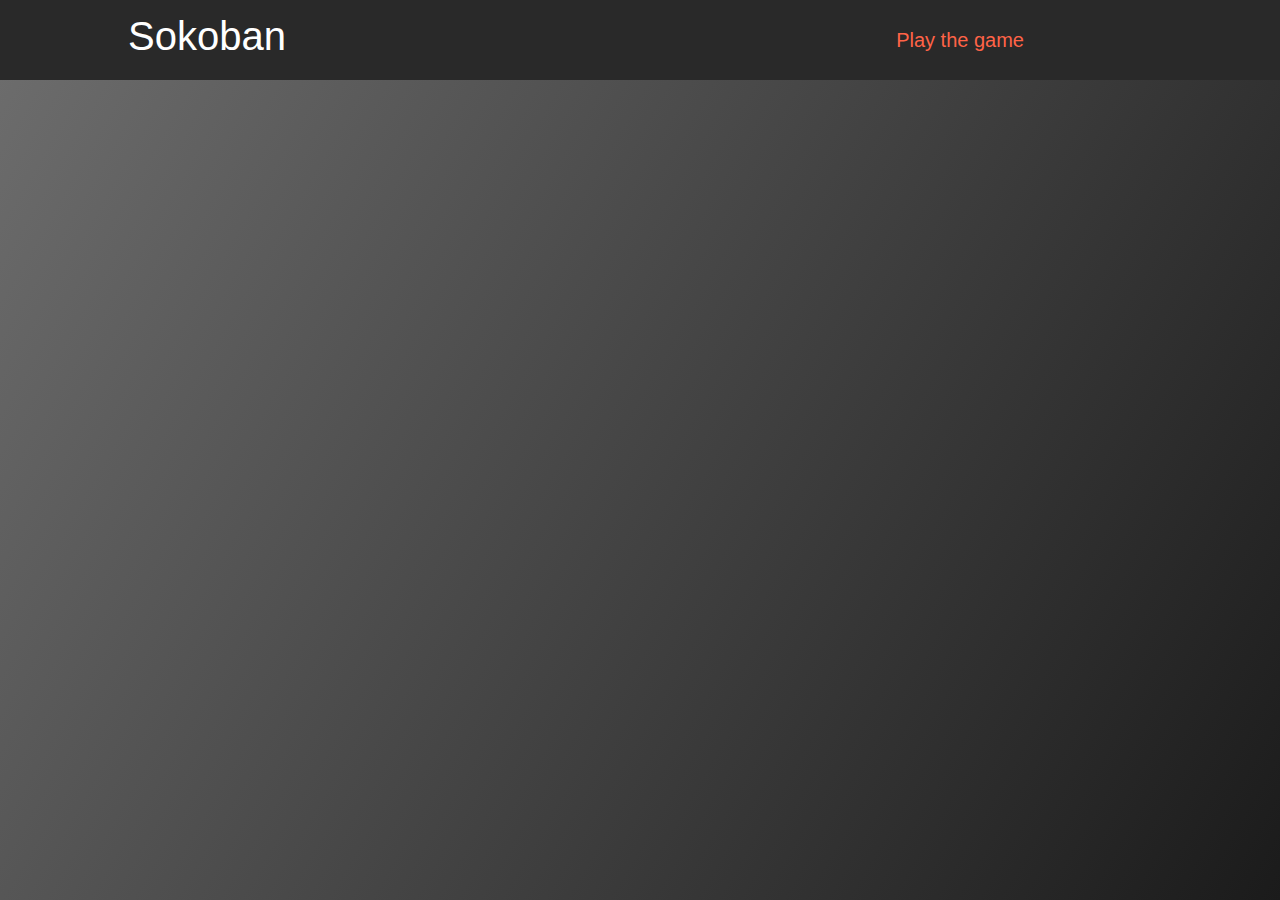
<file: index.html>
<!DOCTYPE html>
<html lang="en">

<head>
    <meta charset="UTF-8">
    <meta http-equiv="X-UA-Compatible" content="IE=edge">
    <meta name="viewport" content="width=device-width, initial-scale=1.0">
    <meta name="description" content="asas-frontend developer">
    <meta name="author" content="Åsa Jomsson">
    <link rel="stylesheet" href="https://stackpath.bootstrapcdn.com/bootstrap/4.3.1/css/bootstrap.min.css" integrity="sha384-ggOyR0iXCbMQv3Xipma34MD+dH/1fQ784/j6cY/iJTQUOhcWr7x9JvoRxT2MZw1T" crossorigin="anonymous">
    <link rel="icon" href="./image/character1.png">
    <link rel="stylesheet" href="styles.css">
    <title>Play Sokoban</title>
</head>
<body>
  <header class="header-nav"><h1>Sokoban</h1>
    <nav class="nav-links"> <a href="game.html">Play the game</a></nav>
  </header>

</body>
</html>
</file>
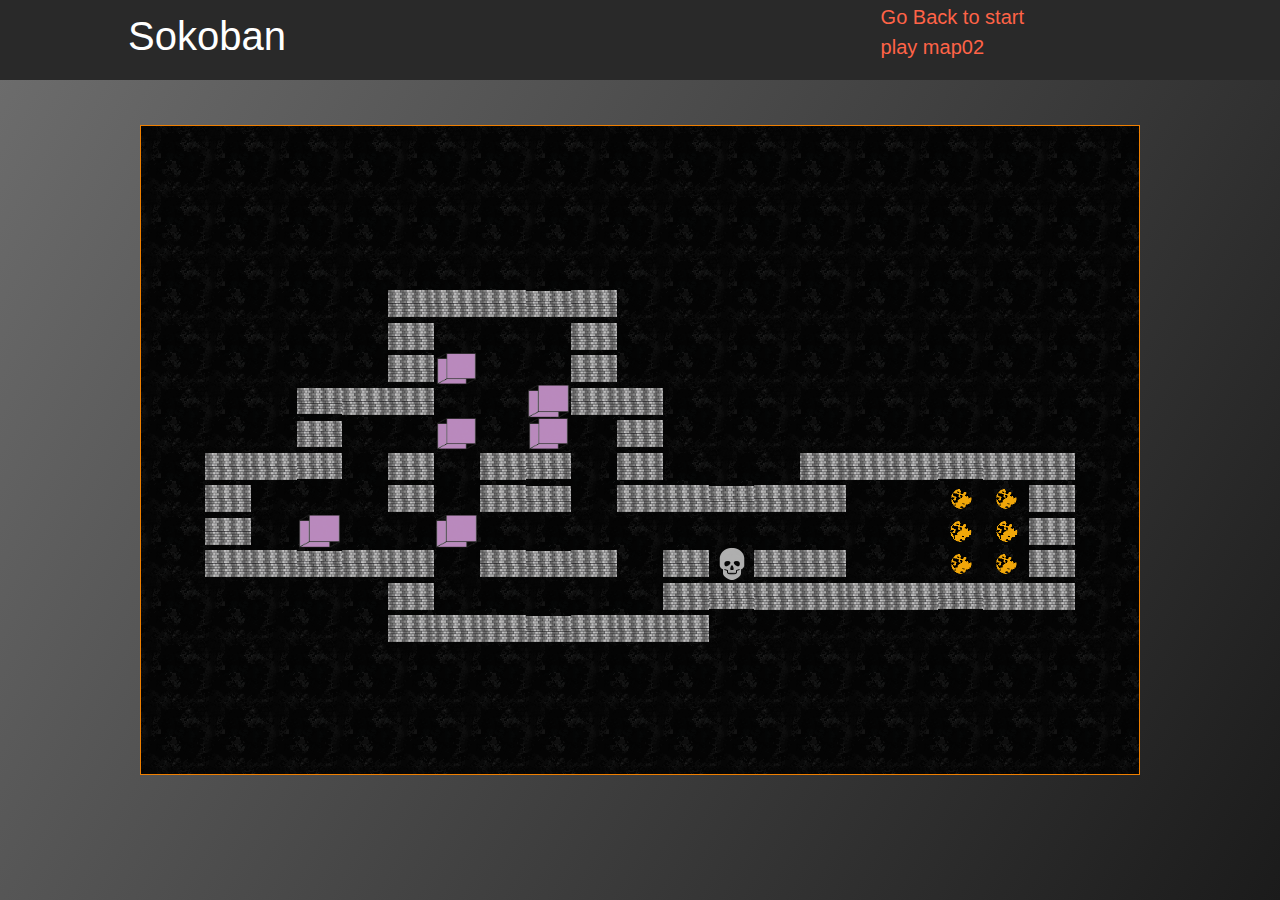
<file: game.html>
<!DOCTYPE html>
<html lang="en">

<head>
    <meta charset="UTF-8">
    <meta http-equiv="X-UA-Compatible" content="IE=edge">
    <meta name="viewport" content="width=device-width, initial-scale=1.0">
    <meta name="description" content="asas-frontend developer">
    <meta name="author" content="Åsa Jomsson">
    <link rel="stylesheet" href="https://stackpath.bootstrapcdn.com/bootstrap/4.3.1/css/bootstrap.min.css" integrity="sha384-ggOyR0iXCbMQv3Xipma34MD+dH/1fQ784/j6cY/iJTQUOhcWr7x9JvoRxT2MZw1T" crossorigin="anonymous">
    <link rel="icon" href="./image/character1.png">
    <link rel="stylesheet" href="styles.css">
    <title>Play Sokoban</title>
</head>

<body onload="createMap()">
    <header class="header-nav"><h1>Sokoban</h1>
        <nav class="nav-links"><ul>
          <li> <a href="index.html">Go Back to start</a></li>
          <li><a href="map02.html">play map02</a></li>
        </ul> 
      </nav>
    </header>
    <script src="sokobanBase.js"></script>
    <script src="logic.js"></script>
    <script src="app.js"></script>

</body>

</html>
</file>
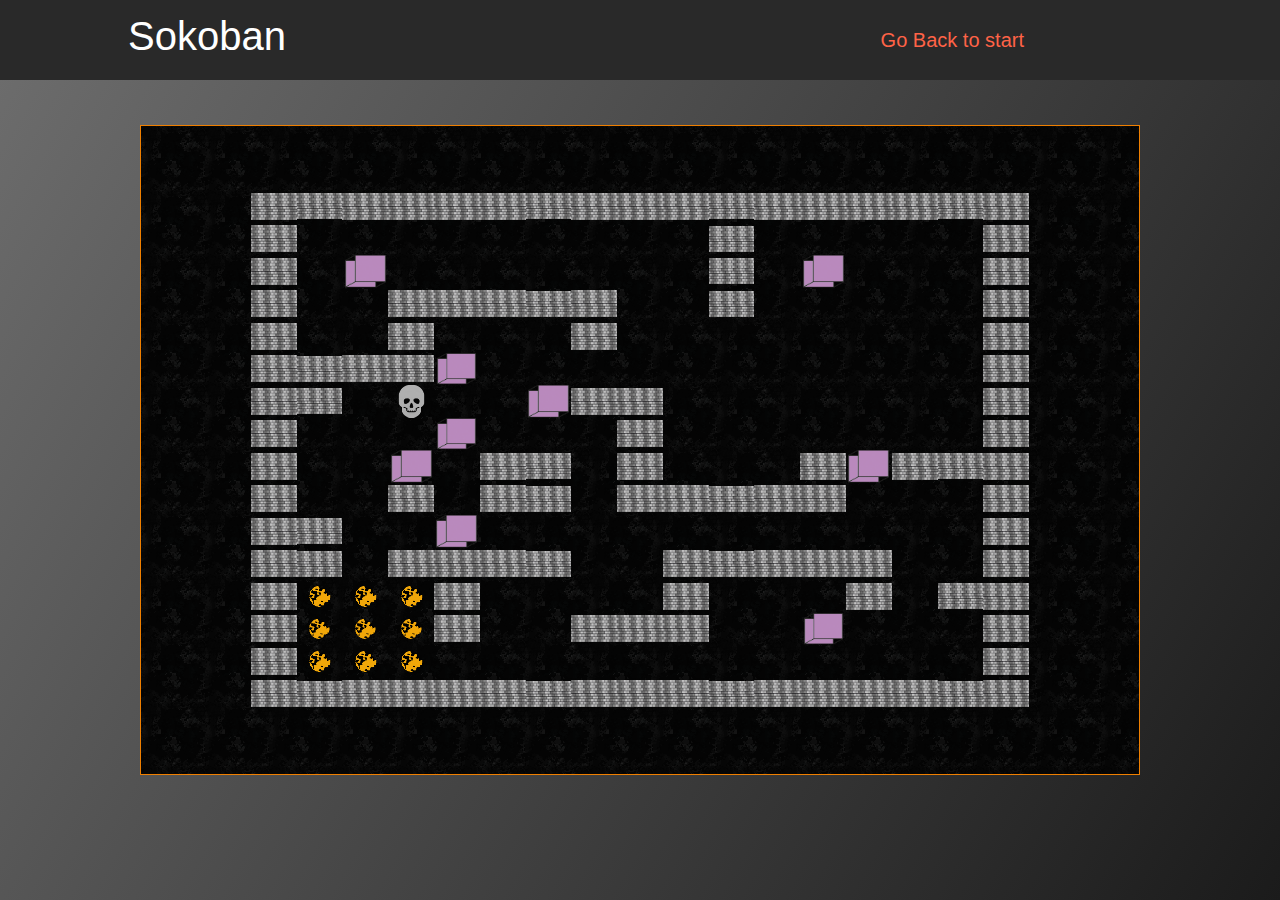
<file: map02.html>
<!DOCTYPE html>
<html lang="en">

<head>
    <meta charset="UTF-8">
    <meta http-equiv="X-UA-Compatible" content="IE=edge">
    <meta name="viewport" content="width=device-width, initial-scale=1.0">
    <meta name="description" content="asas-frontend developer">
    <meta name="author" content="Åsa Jomsson">
    <link rel="stylesheet" href="https://stackpath.bootstrapcdn.com/bootstrap/4.3.1/css/bootstrap.min.css" integrity="sha384-ggOyR0iXCbMQv3Xipma34MD+dH/1fQ784/j6cY/iJTQUOhcWr7x9JvoRxT2MZw1T" crossorigin="anonymous">
    <link rel="icon" href="./image/character1.png">
    <link rel="stylesheet" href="styles.css">
    <title>Play Sokoban</title>
</head>

<body onload="createMap()">
    <header class="header-nav"><h1>Sokoban</h1>
        <nav class="nav-links"> <a href="index.html">Go Back to start</a></nav>
    </header>
    
    <script src="sokobanBase.js"></script>
    <script src="logic2.js"></script>
    <script src="app2.js"></script>

</body>

</html>
</file>
<file: styles.css>
*{
    margin: 0px;
    padding: 0px;
}
body {
    height: 100vh;
    background-image: linear-gradient(120deg, #6e6e6e 0%, #1b1b1b 100%);
    font-family: 'Roboto', 'Oxygen',
    'Ubuntu', 'Cantarell', 'Fira Sans', 'Droid Sans', 'Helvetica Neue',
    sans-serif;
}
.header-nav{
    display: flex;
    padding-left: 10%;
    padding-right: 20%;
    align-items: center;
    justify-content:space-between;
    height: 80px;
    width:100%;
    font-size: 20px;
    background-color: rgb(41, 41, 41);
    color:white;
}
.nav-links ul li{
    display: flex;
    align-items: center;

}
a {
    text-decoration: none;
    color:tomato;
}
a:hover {
    color:tomato;
}

a:link {
    text-decoration: none;
}
a:visited {
    text-decoration: none;
}

.map {
    margin: auto;
    position: absolute;
    top: 0;
    left: 0;
    right: 0;
    bottom: 0;
    width: 1000px;
    height:650px;
    border: 0.5px solid rgba(255, 136, 0, 0.938);
    padding: 5%;
    background: rgb(58, 58, 58);
    background-repeat: repeat;
    background-image: url('./image/tile4.png');
}

.tile {
    display: inline-block;
    width: 100%;
    height: 100%;
    background-repeat: no-repeat;
    background-size: contain;
    background-position: center;
}

.entity-block {
    background-image: url('./image/box.png');
}

.entity-player {
    background-image: url('./image/character1.png');
}

.tile-goal {
    background-image: url('./image/goal.png');
}

.tile-wall {
    background-image: url('./image/wall.png');
}

.entity-block-goal {
    background-image: url('./image/boxHome.png');
}
</file>
